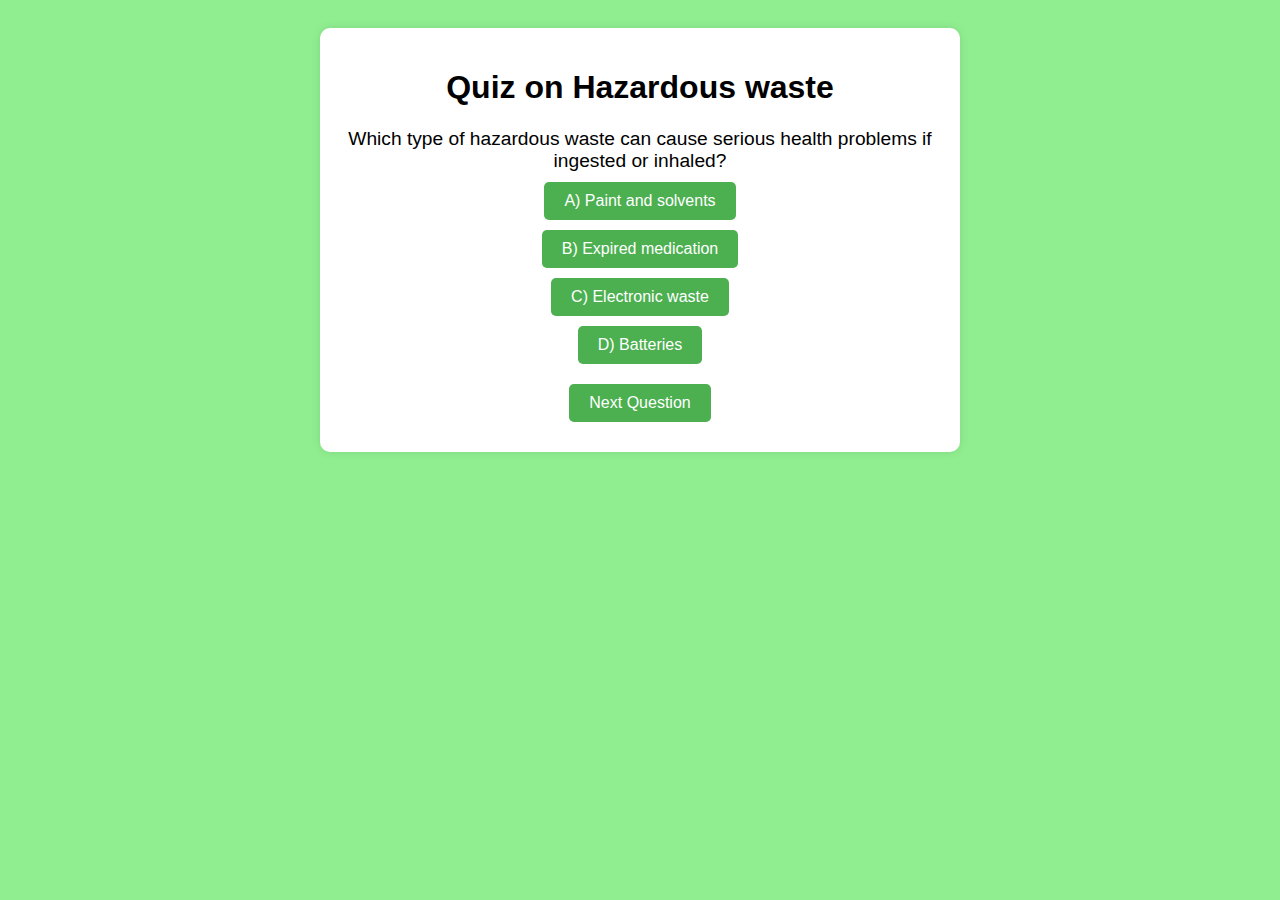
<file: HazardousWaste.html>
<!DOCTYPE html>
<html lang="en">
<head>
    <meta charset="UTF-8">
    <meta name="viewport" content="width=device-width, initial-scale=1.0">
    <title>Climate Awareness Quiz </title>
    <style>
        body {
            background-color: lightgreen; /* Light green background */
            font-family: Arial, sans-serif;
            text-align: center;
            padding: 20px;
        }
        .quiz-container {
            max-width: 600px;
            margin: auto;
            background-color: #fff;
            padding: 20px;
            border-radius: 10px;
            box-shadow: 0 0 10px rgba(0, 0, 0, 0.1);
        }
        .question {
            font-size: 1.2em;
            margin-bottom: 10px;
        }
        .answers {
            margin: 10px 0;
        }
        .answer-button {
            display: block;
            margin: 10px auto;
            padding: 10px 20px;
            font-size: 1em;
            background-color: #4caf50;
            color: white;
            border: none;
            border-radius: 5px;
            cursor: pointer;
        }
        .answer-button:hover {
            background-color: #45a049;
        }
        .feedback {
            font-size: 1.1em;
            margin-top: 20px;
        }
    </style>
</head>
<body>
    <div class="quiz-container">
        <h1>Quiz on Hazardous waste</h1>
        <div id="question-container">
            <div class="question" id="question">Which type of hazardous waste can cause serious health problems if ingested or inhaled?</div>
            <div class="answers">
                <!-- Answer buttons will be dynamically generated here -->
            </div>
            <div class="feedback" id="feedback"></div>
            <button class="answer-button" onclick="nextQuestion()">Next Question</button>
        </div>
    </div>

    <script>
        const questions = [
            {
                question: "Which type of hazardous waste can cause serious health problems if ingested or inhaled?",
                answers: {
                    'A': "Paint and solvents",
                    'B': "Expired medication",
                    'C': "Electronic waste",
                    'D': "Batteries"
                },
                correctAnswer: 'A',
                description: "Yup! Paint and solvents contain volatile organic compounds (VOCs) and other toxic substances that can pose serious health risks if inhaled or ingested.",
                tip: "Store paint and solvents in a well-ventilated area and use them according to manufacturer instructions. Dispose of them through designated hazardous waste programs."
            },
            {
                question: "What is one major environmental concern associated with improper disposal of hazardous waste?",
                answers: {
                    'A': "Air pollution",
                    'B': "Soil contamination",
                    'C': "Water pollution",
                    'D': "All of the above"
                },
                correctAnswer: 'D',
                description: "Unfortunately, all of them. Improper disposal of hazardous waste can lead to air, soil, and water pollution, posing risks to ecosystems, wildlife, and human health.",
                tip: "Always use proper disposal methods for hazardous waste, which are written on their packages, to prevent environmental contamination."
            },
            {
                question: "What is a common source of hazardous waste in many African countries?",
                answers: {
                    'A': "e-waste (electronic)",
                    'B': "Chemicals",
                    'C': "Paper and cardboard",
                    'D': "Glass bottles"
                },
                correctAnswer: 'A',
                description: "E-waste is a significant issue in Africa due to the improper disposal of old electronics, which can release harmful chemicals and heavy metals into the environment.This lead in turn to emission of GHG, harmful greenhouse gases.",
                tip: "Support e-waste recycling programs and initiatives that provide safe disposal methods and recycling opportunities for electronic devices."
            },
            {
          question: "What are the health risks associated with improper disposal of hazardous waste in informal dumpsites in Africa?",
          answers: {
              'A': "Skin and respiratory diseases ",
              'B': "Bone diseases",
              'C': "Soil infertility",
              'D': "None"
          },
          correctAnswer: 'A',
          description: " Informal dumpsites often expose communities to hazardous chemicals and pollutants, leading to a range of health issues, including respiratory and skin diseases.",
            tip: 'Support efforts to improve waste management infrastructure and promote safe disposal practices to reduce health risks in affected communities.'} // Add more questions here in the same format
        ];

        let currentQuestionIndex = 0;

        function displayQuestion() {
            const question = questions[currentQuestionIndex];
            document.getElementById('question').innerText = question.question;

            const answersDiv = document.querySelector('.answers');
            answersDiv.innerHTML = ''; // Clear previous answers

            for (const [key, value] of Object.entries(question.answers)) {
                const button = document.createElement('button');
                button.className = 'answer-button';
                button.textContent = `${key}) ${value}`;
                button.onclick = () => checkAnswer(key);
                answersDiv.appendChild(button);
            }

            document.getElementById('feedback').innerHTML = ''; // Clear feedback
        }

        function checkAnswer(selected) {
            const question = questions[currentQuestionIndex];
            if (selected === question.correctAnswer) {
                document.getElementById('feedback').innerHTML = `
                    <strong>Correct!</strong><br>
                    ${question.description}<br>
                    <em>Tip:</em> ${question.tip}
                `;
            } else {
                document.getElementById('feedback').innerHTML = '<strong>Try again!</strong>';
            }
        }

        function nextQuestion() {
            currentQuestionIndex++;
            if (currentQuestionIndex < questions.length) {
                displayQuestion();
            } else {
                document.getElementById('feedback').innerHTML = '<strong>Quiz Completed!</strong>';
            }
        }

        // Initialize the first question
        displayQuestion();
    </script>
</body>
</html>
</file>
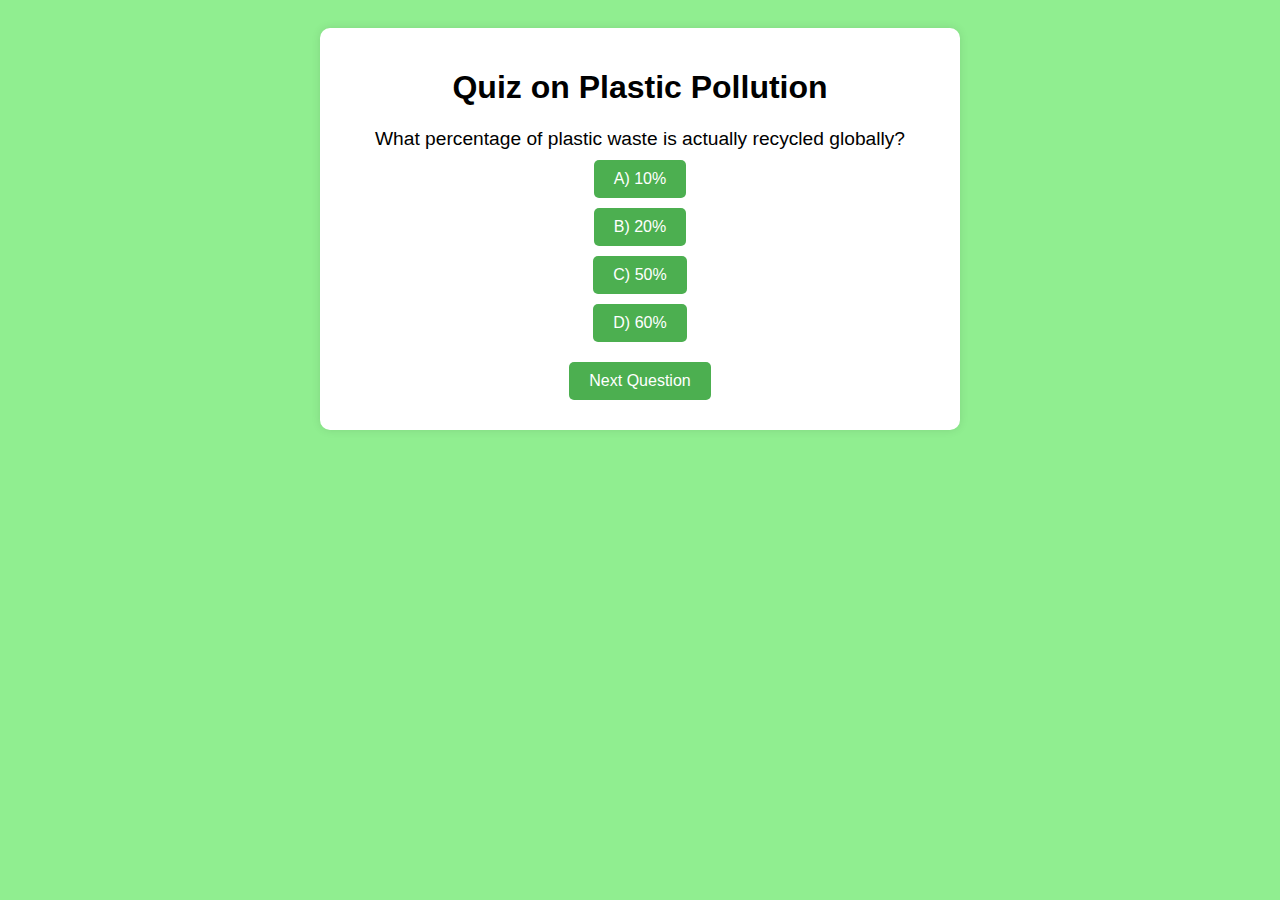
<file: Plastic.html>
<!DOCTYPE html>
<html lang="en">
<head>
    <meta charset="UTF-8">
    <meta name="viewport" content="width=device-width, initial-scale=1.0">
    <title>Climate Awareness Quiz </title>
    <style>
        body {
            background-color: lightgreen;
            /* Light green background */
            font-family: Arial, sans-serif;
            text-align: center;
            padding: 20px;
        }
        .quiz-container {
            max-width: 600px;
            margin: auto;
            background-color: #fff;
            padding: 20px;
            border-radius: 10px;
            box-shadow: 0 0 10px rgba(0, 0, 0, 0.1);
        }
        .question {
            font-size: 1.2em;
            margin-bottom: 10px;
        }
        .answers {
            margin: 10px 0;
        }
        .answer-button {
            display: block;
            margin: 10px auto;
            padding: 10px 20px;
            font-size: 1em;
            background-color: #4caf50;
            color: white;
            border: none;
            border-radius: 5px;
            cursor: pointer;
        }
        .answer-button:hover {
            background-color: #45a049;
        }
        .feedback {
            font-size: 1.1em;
            margin-top: 20px;
        }
    </style>
</head>
<body>
    <div class="quiz-container">
        <h1>Quiz on Plastic Pollution</h1>
        <div id="question-container">
            <div class="question" id="question">What is the most common type of plastic found in marine environments?</div>
            <div class="answers">
                <!-- Answer buttons will be dynamically generated here -->
            </div>
            <div class="feedback" id="feedback"></div>
            <button class="answer-button" onclick="nextQuestion()">Next Question</button>
        </div>
    </div>

    <script>
        const questions = [
            {
                question: "What percentage of plastic waste is actually recycled globally?",
                answers: {
                    'A': "10%",
                    'B': "20%",
                    'C': "50%",
                    'D': "60%"
                },
                correctAnswer: 'A',
                description: "Unfortunately, you're right!! Only about 10% of plastic waste is effectively recycled, with much of the rest ending up in landfills or the environment. Plastic debris in oceans and rivers especially pose a threat to marine life.",
                tip: "Use reusable bags, bottles, and containers to reduce the amount of waste and support recycling programs to improve recycling rates."
            },
            {
                question: "Which of the following is a major source of microplastics in the ocean?",
                answers: {
                    'A': "Plastic bags",
                    'B': "Plastic bottles",
                    'C': "Synthetic fibers from clothing",
                    'D': "Plastic straws"
                },
                correctAnswer: 'C',
                description: "Yes, can you believe it ?! Microplastics often come from the shedding of synthetic fibers during washing of clothes made from polyester, nylon, and other plastics.",
                tip: "Choose natural fiber clothing (cotton, wool,linen..) to minimize microplastic pollution, and encourage others to do the same!"
            },
            {
                question: "What is the estimated time it takes for a plastic bottle to decompose in the environment?",
                answers: {
                    'A': "50 years",
                    'B': "100 years",
                    'C': "200 years",
                    'D': "500 years"
                },
                correctAnswer: 'D',
                description: "Used for a day, but lasts 500 years to break down. Even then, they often degrade into smaller microplastics that persist in the environment.",
                tip: "Reduce plastic bottle use by switching to reusable bottles, and advocate for sustainable and eco-friendly products."
            },
            {
                question: "Which African country has implemented a successful ban on plastic bags to combat plastic pollution?",
                answers: {
                    'A': "Nigeria",
                    'B': "Kenya",
                    'C': "Morocco",
                    'D': "Egypt"
                },
                correctAnswer: 'B',
                description: "Kenya has been noted for its strict ban on plastic bags 2017-2020, which has significantly reduced plastic waste and polluution in the country.",
                tip: "Support similar policices in your country to help reduce plastic waste and promote sustainable alternatives."
            },
            {
          question: "What is one major cause of food waste in many African countries?",
          answers: {
              'A': "Excessive food production",
              'B': "Lack of storage infrastructure",
              'C': "Food packaging",
              'D': "Underconsumption"
          },
          correctAnswer: 'B',
          description: "In many African countries, inadequate storage facilities lead to significant food spoilage and waste before food can reach consumers.",
            tip: 'Support projects and organizations that work to improve storage and transportation infrastructure to reduce food loss.'} // Add more questions here in the same format
        ];

        let currentQuestionIndex = 0;

        function displayQuestion() {
            const question = questions[currentQuestionIndex];
            document.getElementById('question').innerText = question.question;

            const answersDiv = document.querySelector('.answers');
            answersDiv.innerHTML = ''; // Clear previous answers

            for (const [key, value] of Object.entries(question.answers)) {
                const button = document.createElement('button');
                button.className = 'answer-button';
                button.textContent = `${key}) ${value}`;
                button.onclick = () => checkAnswer(key);
                answersDiv.appendChild(button);
            }

            document.getElementById('feedback').innerHTML = ''; // Clear feedback
        }

        function checkAnswer(selected) {
            const question = questions[currentQuestionIndex];
            if (selected === question.correctAnswer) {
                document.getElementById('feedback').innerHTML = `
                    <strong>Correct!</strong><br>
                    ${question.description}<br>
                    <em>Tip:</em> ${question.tip}
                `;
            } else {
                document.getElementById('feedback').innerHTML = '<strong>Try again!</strong>';
            }
        }

        function nextQuestion() {
            currentQuestionIndex++;
            if (currentQuestionIndex < questions.length) {
                displayQuestion();
            } else {
                document.getElementById('feedback').innerHTML = '<strong>Quiz Completed!</strong>';
            }
        }

        // Initialize the first question
        displayQuestion();
    </script>
</body>
</html>
</file>
